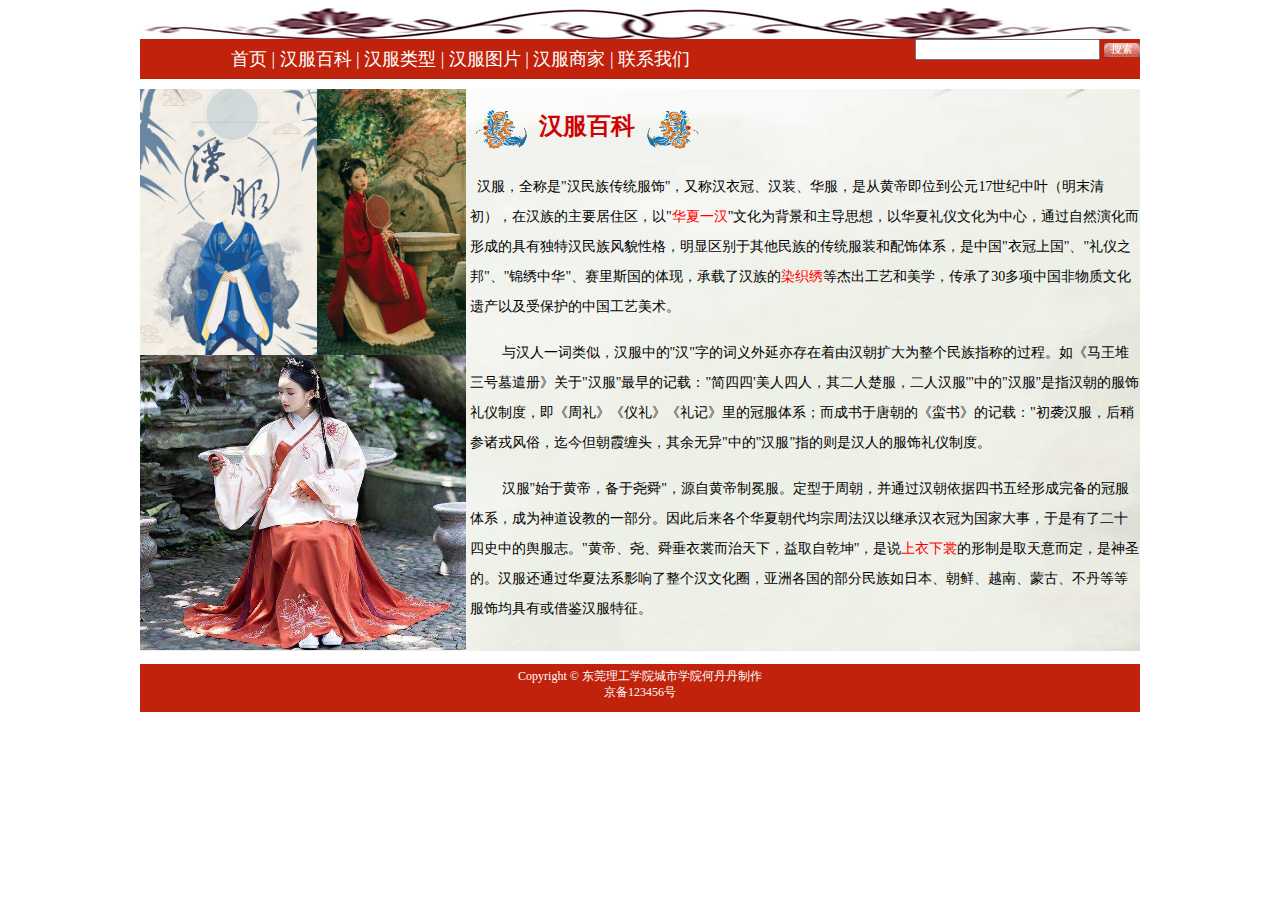
<file: han/html/han1.html>
﻿<!DOCTYPE html PUBLIC "-//W3C//DTD XHTML 1.0 Transitional//EN" "http://www.w3.org/TR/xhtml1/DTD/xhtml1-transitional.dtd">
<html xmlns="http://www.w3.org/1999/xhtml"><!-- InstanceBegin template="/Templates/han.dwt" codeOutsideHTMLIsLocked="false" -->
<head>
<meta http-equiv="Content-Type" content="text/html; charset=utf-8" />
<!-- InstanceBeginEditable name="doctitle" -->
<title>汉服网</title>
<!-- InstanceEndEditable -->
<style type="text/css">
a:link { 

color:#FFF; 

text-decoration:none; 

} 

a:visited { 

color:#FFF; 

text-decoration:none; 

} 

a:hover { 

color:#6FB366; 

text-decoration:none; 

} 
</style>
<!-- InstanceBeginEditable name="head" -->
<link href="../media/汉服.css" rel="stylesheet" type="text/css" />
<!-- InstanceEndEditable -->
<link href="../media/汉服.css" rel="stylesheet" type="text/css" />
</head>

<body>
<div id="center">
  <div id="header"><img src="../image/header.jpg" width="1000" height="31" align="absmiddle" /></div>
  <div id="导航">
    <div id="W1"> 
		<a href="index.html" >首页</a> |
		<a href="han1.html"  > 汉服百科</a> | 
		<a href="han4.html"  >汉服类型 </a>| 
		<a href="han2.html"  > 汉服图片</a> | 
		<a href="han3.html" > 汉服商家 </a>|
		 <a href="han5.html"  >联系我们</a> <br />
    </div>
    <div id="W2">
      <form id="form1" name="form1" method="post" action="">
        <label for="textarea3"></label>
        <input name="textarea" type="text" id="textarea3" value="" size="20" />
        <img src="../image/index_06.jpg" width="36" height="14" align="absmiddle" />
      </form>
    </div>
    <br />
  </div>
  <div id="内容"><!-- InstanceBeginEditable name="M1" -->
    <table width="100%" border="0" align="left" cellpadding="0" cellspacing="0">
      <tr>
        <td width="33%"><img src="../image/timg 4.jpg" width="177" height="266" /><img src="../image/timg 5.jpg" width="149" height="266" /></td>
        <td width="67%" rowspan="2" align="left" valign="top"><p><img src="../image/b1.png" width="69" height="51" align="absmiddle" /><span class="A1">汉服百科</span><img src="../image/b2.png" width="69" height="51" align="absmiddle" /></p>
        <p><span class="A2">&nbsp;&nbsp;汉服，全称是&quot;汉民族传统服饰&quot;，又称汉衣冠、汉装、华服，是从黄帝即位到公元17世纪中叶（明末清初），在汉族的主要居住区，以&quot;</span><span class="A3">华夏一汉</span><span class="A2">&quot;文化为背景和主导思想，以华夏礼仪文化为中心，通过自然演化而形成的具有独特汉民族风貌性格，明显区别于其他民族的传统服装和配饰体系，是中国&quot;衣冠上国&quot;、&quot;礼仪之邦&quot;、&quot;锦绣中华&quot;、赛里斯国的体现，承载了汉族的</span><span class="A3">染织绣</span><span class="A2">等杰出工艺和美学，传承了30多项中国非物质文化遗产以及受保护的中国工艺美术。</span><br />
        </p>
        <p>&nbsp;&nbsp;&nbsp;&nbsp;&nbsp;&nbsp;&nbsp;<span class="A2">&nbsp;与汉人一词类似，汉服中的&quot;汉&quot;字的词义外延亦存在着由汉朝扩大为整个民族指称的过程。如《马王堆三号墓遣册》关于&quot;汉服&quot;最早的记载：&quot;简四四'美人四人，其二人楚服，二人汉服'&quot;中的&quot;汉服&quot;是指汉朝的服饰礼仪制度，即《周礼》《仪礼》《礼记》里的冠服体系；而成书于唐朝的《蛮书》的记载：&quot;初袭汉服，后稍参诸戎风俗，迄今但朝霞缠头，其余无异&quot;中的&quot;汉服&quot;指的则是汉人的服饰礼仪制度。</span></p>
          <p>&nbsp;&nbsp;&nbsp;&nbsp;&nbsp;&nbsp;&nbsp;<span class="A2">&nbsp;汉服&quot;始于黄帝，备于尧舜&quot;，源自黄帝制冕服。定型于周朝，并通过汉朝依据四书五经形成完备的冠服体系，成为神道设教的一部分。因此后来各个华夏朝代均宗周法汉以继承汉衣冠为国家大事，于是有了二十四史中的舆服志。&quot;黄帝、尧、舜垂衣裳而治天下，益取自乾坤&quot;，是说</span><span class="A3">上衣下裳</span><span class="A2">的形制是取天意而定，是神圣的。汉服还通过华夏法系影响了整个汉文化圈，亚洲各国的部分民族如日本、朝鲜、越南、蒙古、不丹等等服饰均具有或借鉴汉服特征。</span><br />
        </p></td>
      </tr>
      <tr>
        <td height="298" align="left" valign="top"><img src="../image/timg 6.jpg" width="326" height="295" /></td>
      </tr>
    </table>
  <!-- InstanceEndEditable --></div>
  <div id="footer">Copyright &copy; 东莞理工学院城市学院何丹丹制作<br />
京备123456号<br />
</div>
</div>
</body>

<!-- InstanceEnd -->
</file>
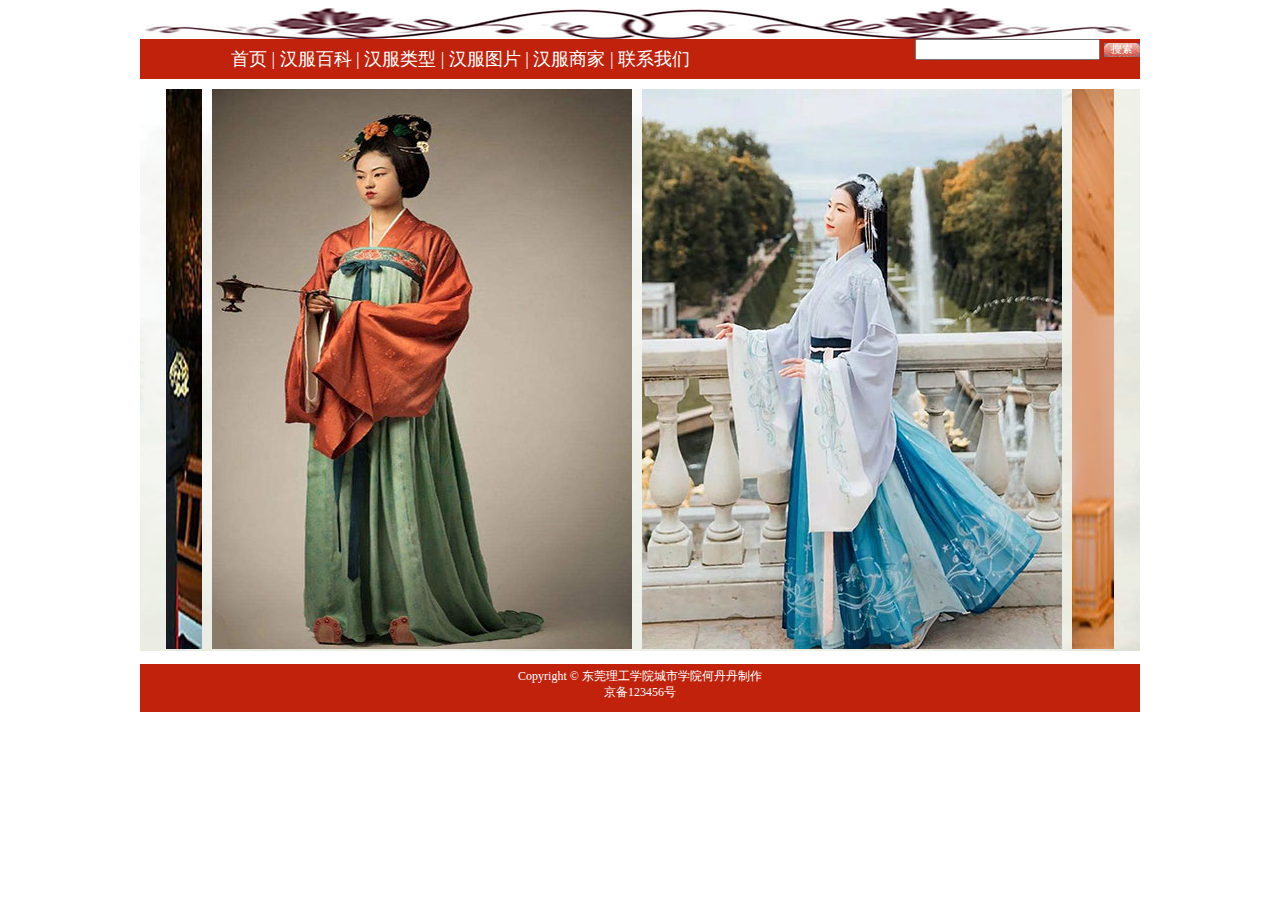
<file: han/html/han2.html>
﻿<!DOCTYPE html PUBLIC "-//W3C//DTD XHTML 1.0 Transitional//EN" "http://www.w3.org/TR/xhtml1/DTD/xhtml1-transitional.dtd">
<html xmlns="http://www.w3.org/1999/xhtml"><!-- InstanceBegin template="/Templates/han.dwt" codeOutsideHTMLIsLocked="false" -->
<head>
<meta http-equiv="Content-Type" content="text/html; charset=utf-8" />
<!-- InstanceBeginEditable name="doctitle" -->
<title>汉服网</title>
<!-- InstanceEndEditable -->
<style type="text/css">
a:link { 
color:#FFF; 
text-decoration:none; 
} 
a:visited { 
color:#FFF; 
text-decoration:none; 
} 
a:hover { 
color:#6FB366; 
text-decoration:none; 
} 
</style>
<!-- InstanceBeginEditable name="head" -->
<!-- InstanceEndEditable -->
<link href="../media/汉服.css" rel="stylesheet" type="text/css" />
</head>

<body>
<div id="center">
  <div id="header"><img src="../image/header.jpg" width="1000" height="31" align="absmiddle" /></div>
  <div id="导航">
    <div id="W1"> 
		<a href="index.html" >首页</a> |
		<a href="han1.html"  > 汉服百科</a> | 
		<a href="han4.html"  >汉服类型 </a>| 
		<a href="han2.html"  > 汉服图片</a> | 
		<a href="han3.html" > 汉服商家 </a>|
		 <a href="han5.html"  >联系我们</a> <br />
    </div>
    <div id="W2">
      <form id="form1" name="form1" method="post" action="">
        <label for="textarea3"></label>
        <input name="textarea" type="text" id="textarea3" value="" size="20" />
        <img src="../image/index_06.jpg" width="36" height="14" align="absmiddle" />
      </form>
    </div>
    <br />
  </div>
  <div id="内容"><!-- InstanceBeginEditable name="M1" -->
    <div id="colee_right" style="position:absolute;overflow:hidden;width:74%;left:13%;">

<table cellpadding="0" cellspacing="0" border="0">

<tr><td id="colee_right1" valign="top" align="center">

<table width="50%" border="0" cellspacing="0" cellpadding="0">

<tr>

<td style="padding-left:10px;"><img src="../image/1.jpg" /></td>

<td style="padding-left:10px;"><img src="../image/2.jpg" /></td>

<td style="padding-left:10px;"><img src="../image/3.jpg" /></td>

<td style="padding-left:10px;"><img src="../image/4.jpg" /></td>


</tr>

</table>

</td>

<td id="colee_right2" valign="top"></td>

</tr>

</table>

</div>


  <!-- InstanceEndEditable --></div>



  <div id="footer">Copyright &copy; 东莞理工学院城市学院何丹丹制作<br />
京备123456号<br />
</div>
</div>

<script>

var speed=20

colee_right2.innerHTML=colee_right1.innerHTML

function Marquee4(){
if(colee_right.scrollLeft<=0)

colee_right.scrollLeft+=colee_right2.offsetWidth

else{
colee_right.scrollLeft--

}

}

var MyMar4=setInterval(Marquee4,speed)

colee_right.οnmοuseοver=function() {clearInterval(MyMar4)}

colee_right.οnmοuseοut=function() {MyMar4=setInterval(Marquee4,speed)}

</script>

</body>

<!-- InstanceEnd -->
</file>
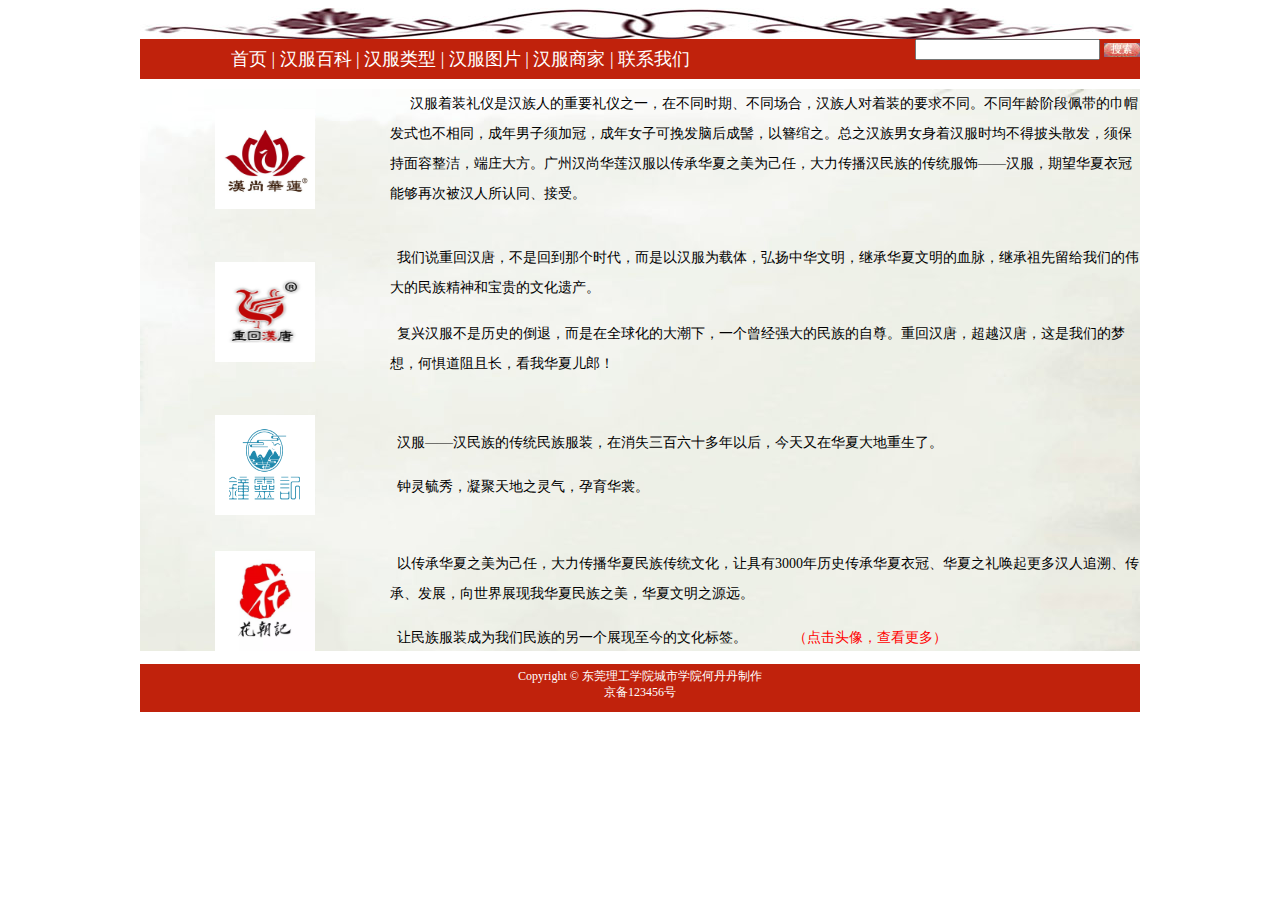
<file: han/html/han3.html>
﻿<!DOCTYPE html PUBLIC "-//W3C//DTD XHTML 1.0 Transitional//EN" "http://www.w3.org/TR/xhtml1/DTD/xhtml1-transitional.dtd">
<html xmlns="http://www.w3.org/1999/xhtml"><!-- InstanceBegin template="/Templates/han.dwt" codeOutsideHTMLIsLocked="false" -->
<head>
<meta http-equiv="Content-Type" content="text/html; charset=utf-8" />
<!-- InstanceBeginEditable name="doctitle" -->
<title>汉服网</title>
<!-- InstanceEndEditable -->
<style type="text/css">
a:link { 
color:#FFF; 
text-decoration:none; 
} 
a:visited { 
color:#FFF; 
text-decoration:none; 
} 
a:hover { 
color:#6FB366; 
text-decoration:none; 
} 
</style>
<!-- InstanceBeginEditable name="head" -->
<!-- InstanceEndEditable -->
<link href="../media/汉服.css" rel="stylesheet" type="text/css" />
</head>

<body>
<div id="center">
  <div id="header"><img src="../image/header.jpg" width="1000" height="31" align="absmiddle" /></div>
  <div id="导航">
    <div id="W1"> 
		<a href="index.html" >首页</a> |
		<a href="han1.html"  > 汉服百科</a> | 
		<a href="han4.html"  >汉服类型 </a>| 
		<a href="han2.html"  > 汉服图片</a> | 
		<a href="han3.html" > 汉服商家 </a>|
		 <a href="han5.html"  >联系我们</a> <br />
    </div>
    <div id="W2">
      <form id="form1" name="form1" method="post" action="">
        <label for="textarea3"></label>
        <input name="textarea" type="text" id="textarea3" value="" size="20" />
        <img src="../image/index_06.jpg" width="36" height="14" align="absmiddle" />
      </form>
    </div>
    <br />
  </div>
  <div id="内容"><!-- InstanceBeginEditable name="M1" -->
    <table width="100%" border="0" cellspacing="0" cellpadding="0">
      <tr>
        <td width="25%" height="140" align="center" valign="middle"><img src="../image/a1.jpg" width="100" height="100" border="0" usemap="#Map" />
          <map name="Map" id="Map">
            <area shape="rect" coords="2,-1,99,98" href="https://hanshanghualian.tmall.com/shop/view_shop.htm?spm=a230r.1.14.10.34f64e16Atx1oO&amp;user_number_id=3358098495" target="_blank" />
        </map></td>
        <td width="75%" height="140" align="left" valign="top">&nbsp;&nbsp;&nbsp;&nbsp;<span class="A2">&nbsp;汉服着装礼仪是汉族人的重要礼仪之一，在不同时期、不同场合，汉族人对着装的要求不同。不同年龄阶段佩带的巾帽发式也不相同，成年男子须加冠，成年女子可挽发脑后成髻，以簪绾之。总之汉族男女身着汉服时均不得披头散发，须保持面容整洁，端庄大方。广州汉尚华莲汉服以传承华夏之美为己任，大力传播汉民族的传统服饰——汉服，期望华夏衣冠能够再次被汉人所认同、接受。</span></td>
      </tr>
      <tr>
        <td height="140" align="center" valign="middle"><img src="../image/a2.jpg" width="100" height="100" border="0" usemap="#Map2" />
          <map name="Map2" id="Map2">
            <area shape="rect" coords="0,0,100,99" href="https://chonghuihantang.tmall.com/?spm=a1z10.3-b-s.w5001-16745043767.7.46fe6ae8xIRmfz&amp;scene=taobao_shop" target="_blank" />
        </map></td>
        <td valign="top"><p class="A2">&nbsp;&nbsp;我们说重回汉唐，不是回到那个时代，而是以汉服为载体，弘扬中华文明，继承华夏文明的血脉，继承祖先留给我们的伟大的民族精神和宝贵的文化遗产。</p>
          <p><span class="A2">&nbsp;&nbsp;复兴汉服不是历史的倒退，而是在全球化的大潮下，一个曾经强大的民族的自尊。重回汉唐，超越汉唐，这是我们的梦想，何惧道阻且长，看我华夏儿郎！</span><br />
        </p></td>
      </tr>
      <tr>
        <td height="140" align="center" valign="middle"><img src="../image/a3.png" width="100" height="100" border="0" usemap="#Map3" />
          <map name="Map3" id="Map3">
            <area shape="rect" coords="0,0,99,99" href="https://zhonglingji.tmall.com/index.htm?spm=a1z10.3-b-s.w5001-22427989907.2.371f7fbdbUpUUG&amp;scene=taobao_shop" target="_blank" />
        </map></td>
        <td align="left" valign="middle"><p class="A2">&nbsp;&nbsp;汉服——汉民族的传统民族服装，在消失三百六十多年以后，今天又在华夏大地重生了。</p>
        <p class="A2">&nbsp;&nbsp;钟灵毓秀，凝聚天地之灵气，孕育华裳。</p></td>
      </tr>
      <tr>
        <td height="129" align="center" valign="middle"><img src="../image/a4.jpg" width="100" height="100" border="0" usemap="#Map4" />
          <map name="Map4" id="Map4">
            <area shape="rect" coords="0,0,100,97" href="https://huachaoji.tmall.com/?spm=a1z10.3-b-s.w5001-21798684958.2.3f006429TOf0e9&amp;scene=taobao_shop" target="_blank" />
        </map></td>
        <td align="left" class="A2"><p>&nbsp;&nbsp;以传承华夏之美为己任，大力传播华夏民族传统文化，让具有3000年历史传承华夏衣冠、华夏之礼唤起更多汉人追溯、传承、发展，向世界展现我华夏民族之美，华夏文明之源远。</p>
        <p>&nbsp;&nbsp;让民族服装成为我们民族的另一个展现至今的文化标签。<span class="A4">&nbsp;&nbsp;&nbsp;&nbsp;&nbsp;&nbsp;&nbsp;&nbsp;&nbsp;&nbsp;&nbsp;&nbsp;&nbsp;（点击头像，查看更多）</span></p></td>
      </tr>
    </table>
  <!-- InstanceEndEditable --></div>
  <div id="footer">Copyright &copy; 东莞理工学院城市学院何丹丹制作<br />
京备123456号<br />
</div>
</div>
</body>

<!-- InstanceEnd -->
</file>
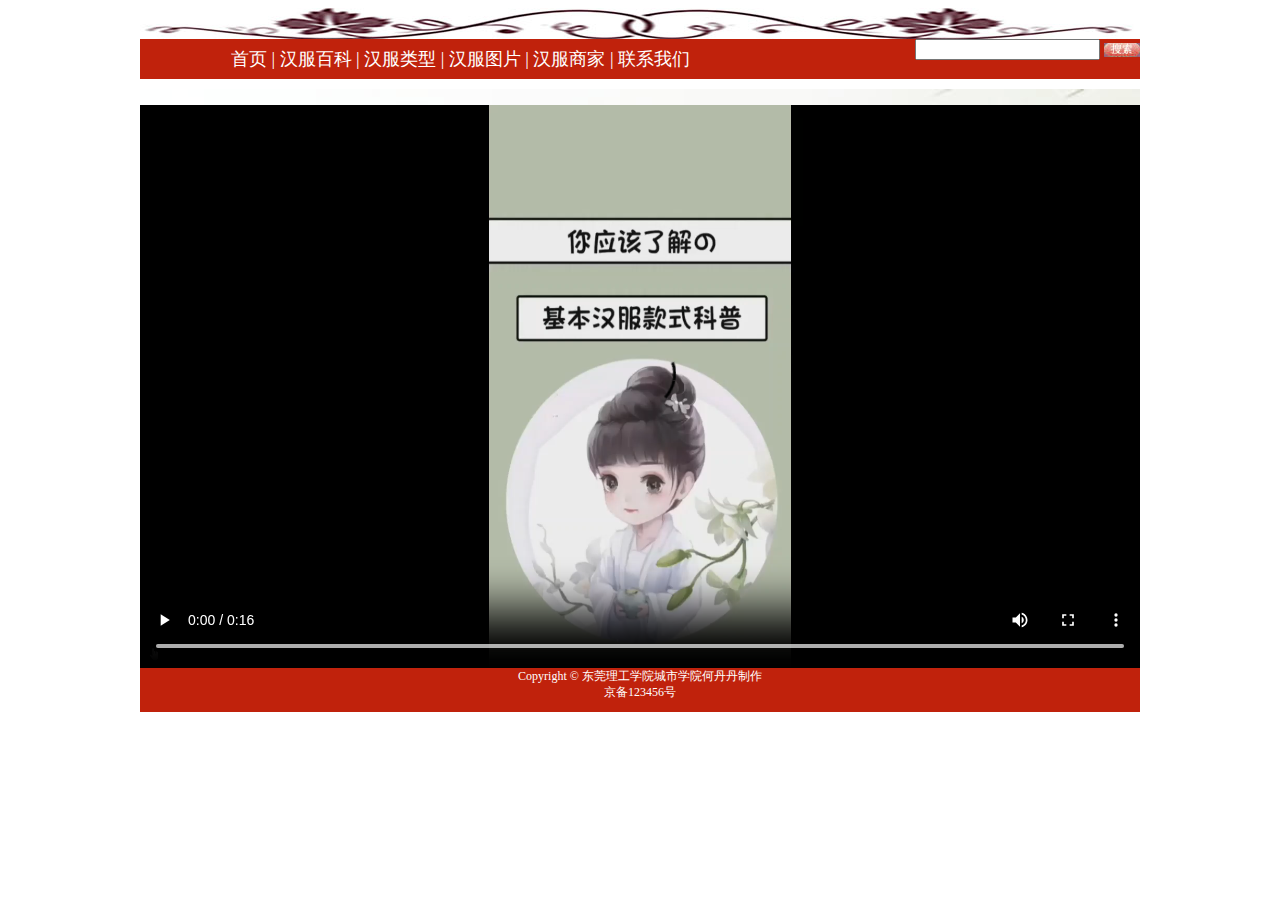
<file: han/html/han4.html>
﻿<!DOCTYPE html PUBLIC "-//W3C//DTD XHTML 1.0 Transitional//EN" "http://www.w3.org/TR/xhtml1/DTD/xhtml1-transitional.dtd">
<html xmlns="http://www.w3.org/1999/xhtml"><!-- InstanceBegin template="/Templates/han.dwt" codeOutsideHTMLIsLocked="false" -->
<head>
<meta http-equiv="Content-Type" content="text/html; charset=utf-8" />
<!-- InstanceBeginEditable name="doctitle" -->
<title>汉服网</title>
<!-- InstanceEndEditable -->
<style type="text/css">
a:link { 
color:#FFF; 
text-decoration:none; 
} 
a:visited { 
color:#FFF; 
text-decoration:none; 
} 
a:hover { 
color:#6FB366; 
text-decoration:none; 
} 
</style>
<!-- InstanceBeginEditable name="head" -->
<!-- InstanceEndEditable -->
<link href="../media/汉服.css" rel="stylesheet" type="text/css" />
</head>

<body>
<div id="center">
  <div id="header"><img src="../image/header.jpg" width="1000" height="31" align="absmiddle" /></div>
  <div id="导航">
    <div id="W1">
		<a href="index.html" >首页</a> |
		<a href="han1.html"  > 汉服百科</a> | 
		<a href="han4.html"  >汉服类型 </a>| 
		<a href="han2.html"  > 汉服图片</a> | 
		<a href="han3.html" > 汉服商家 </a>|
		 <a href="han5.html"  >联系我们</a> <br />
    </div>
    <div id="W2">
      <form id="form1" name="form1" method="post" action="">
        <label for="textarea3"></label>
        <input name="textarea" type="text" id="textarea3" value="" size="20" />
        <img src="../image/index_06.jpg" width="36" height="14" align="absmiddle" />
      </form>
    </div>
    <br />
  </div>
  <div id="内容"><!-- InstanceBeginEditable name="M1" -->
    <table width="100%" border="0" cellspacing="0" cellpadding="0">
      <tr>
        <td>
<p align="center">

	<video width="100%" height="100%"controls autoplay src="../image/video.mp4">

	</video>

</p>
	</td>
      </tr>
    </table>
  <!-- InstanceEndEditable --></div>
  <div id="footer">Copyright &copy; 东莞理工学院城市学院何丹丹制作<br />
京备123456号<br />
</div>
</div>
</body>

<!-- InstanceEnd -->
</file>
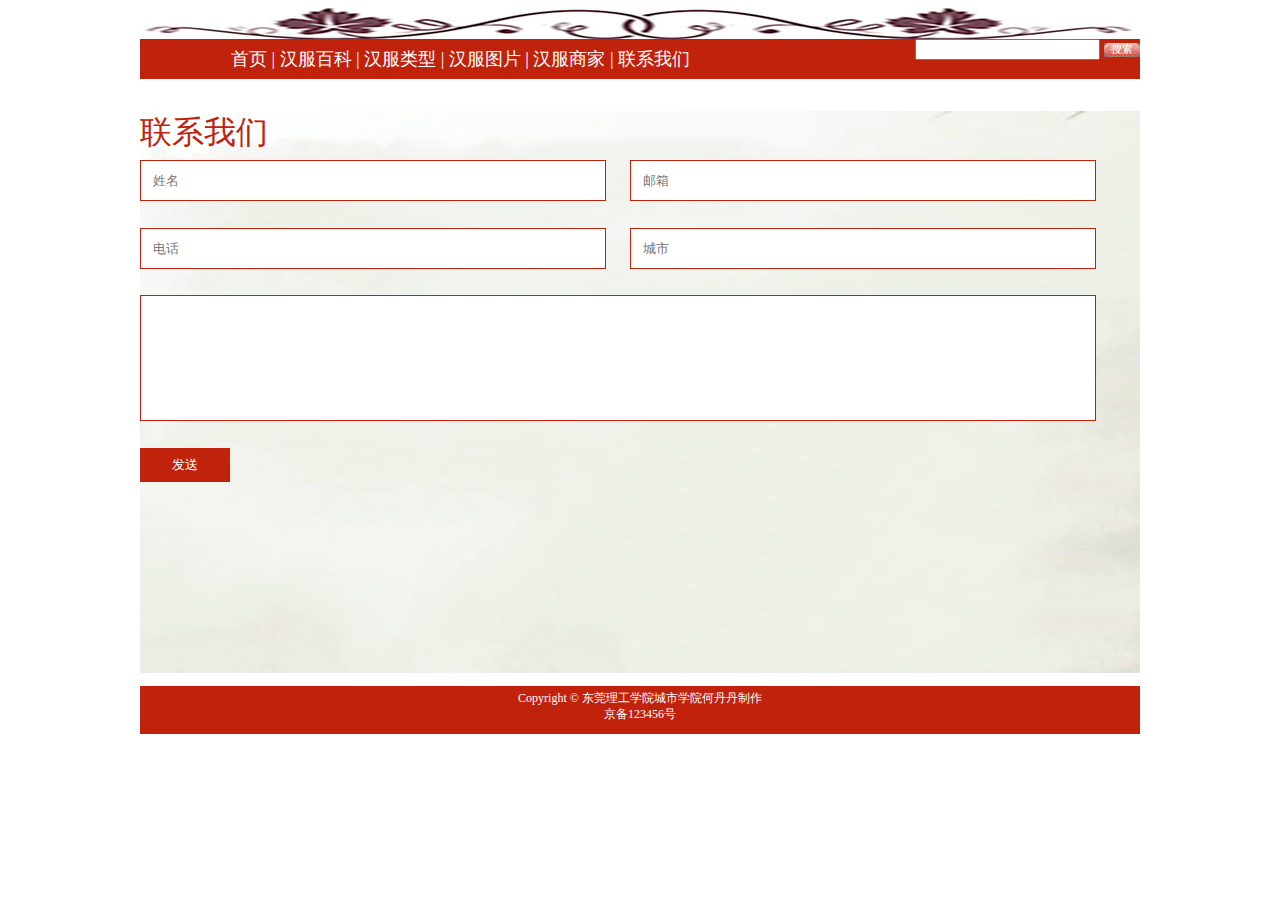
<file: han/html/han5.html>
﻿<!DOCTYPE html PUBLIC "-//W3C//DTD XHTML 1.0 Transitional//EN" "http://www.w3.org/TR/xhtml1/DTD/xhtml1-transitional.dtd">
<html xmlns="http://www.w3.org/1999/xhtml"><!-- InstanceBegin template="/Templates/han.dwt" codeOutsideHTMLIsLocked="false" -->
<head>
<meta http-equiv="Content-Type" content="text/html; charset=utf-8" />
<!-- InstanceBeginEditable name="doctitle" -->
<title>汉服网</title>
<!-- InstanceEndEditable -->
<style type="text/css">
a:link { 
color:#FFF; 
text-decoration:none; 
} 
a:visited { 
color:#FFF; 
text-decoration:none; 
} 
a:hover { 
color:#6FB366; 
text-decoration:none; 
} 
</style>
<!-- InstanceBeginEditable name="head" -->
<!-- InstanceEndEditable -->
<link href="../media/汉服.css" rel="stylesheet" type="text/css" />
</head>

<body>
<div id="center">
  <div id="header"><img src="../image/header.jpg" width="1000" height="31" align="absmiddle" /></div>
  <div id="导航">
    <div id="W1"> 
		<a href="index.html" >首页</a> |
		<a href="han1.html"  > 汉服百科</a> | 
		<a href="han4.html"  >汉服类型 </a>| 
		<a href="han2.html"  > 汉服图片</a> | 
		<a href="han3.html" > 汉服商家 </a>|
		 <a href="han5.html"  >联系我们</a> <br />
    </div>
    <div id="W2">
      <form id="form1" name="form1" method="post" action="">
        <label for="textarea3"></label>
        <input name="textarea" type="text" id="textarea3" value="" size="20" />
        <img src="../image/index_06.jpg" width="36" height="14" align="absmiddle" />
      </form>
    </div>
    <br />
  </div>
  <div id="内容">
<div class="contact">
	 <div class="container">
		  <div class="contact-head">
			 <h3>联系我们</h3>			 
		  </div>
		  <div class="contact-grid">
			 <form>
				 <input type="text" placeholder="姓名" required/>
				 <input type="text" placeholder="邮箱" required/>
				 <input type="text" placeholder="电话" required/>
				 <input type="text" placeholder="城市" required/>
				 <textarea placeholder=""></textarea>
				 <input type="submit" value="发送"/>
			 </form>
		  </div>
		  <div class="contact-details">
			  <div class="col-md-6 contact-map">
				 
			  </div>
			  
			  <div class="clearfix"></div>
	     </div>		 
	 </div>
</div>





</div>
  <div id="footer">Copyright &copy; 东莞理工学院城市学院何丹丹制作<br />
京备123456号<br />
</div>
</div>
</body>

<!-- InstanceEnd -->
</file>
<file: han/media/汉服.css>
﻿@charset "utf-8";


.contact-head h3 {
  color: #C0220C;
font-size: 2em;
  font-weight: 400;
  margin-bottom: 5px;
  
}

.contact-grid form input[type="text"],.contact-grid textarea {

	width: 44%;
	margin-right:2%;
	padding: 12px;
	border:1px solid #C0220C;

	margin-bottom:2em;
	color: #C0220C;
	background: #fff;


	transition: 0.5s all ease;


}
.contact-grid textarea {
	resize:none;
	height:100px;
	width:93%;
}
.contact-grid form input[type="submit"]{
	color: #fff;
	background:#C0220C;

	text-decoration:none;
	padding: 6px 30px;
	display:block;
	border:2px solid #C0220C;


}
.contact-grid form input[type="submit"]:hover{
	background:transparent;
	border:2px solid #C0220C;
	color:#C0220C;
}





#header {
	height: 31px;
	width: 1000px;
	background-color: #C0220C;
}
#center {
	margin: auto;
	width: 1000px;
}
#导航 {
	height: 40px;
	width: 1000px;
}


#W1 {
	height: 40px;
	width: 550px;
	font-family: "宋体";
	font-size: 18px;
	line-height: 40px;
	color: #FFF;
	background-color: #c0220c;
	text-align: right;
	margin: auto;
	float: left;
}
#W2 {
	float: right;
	height: 40px;
	width: 450px;
	background-color: #c0220c;
	text-align: right;
}
#内容 {
	height: 562px;
	width: 1000px;
	margin-top: 10px;
	background-image: url(../image/%E5%A4%A7%E8%83%8C%E6%99%AF.jpg);
}
#K1 {
	height: 30px;
	width: 300px;
	font-family: "宋体";
	font-size: 12px;
	line-height: 30px;
	text-align: left;
	background-color: #c0220c;
}
#K2 {
	font-family: "宋体";
	font-size: 12px;
	line-height: 30px;
	text-align: left;
	height: 30px;
	width: 350px;
	background-color: #c0220c;
}
.W8 {
	height: 228px;
	width: 348px;
	border: 1px solid #c0220c;
	background-image: url(../image/%E5%B0%8F%E8%83%8C%E6%99%AF.jpg);
}
.W8 li {
	font-size: 12px;
	font-family: "宋体";
	line-height: 30px;
	color: #BF7773;
	list-style-image: url(image/index_19.jpg);
}
#footer {
	font-size: 12px;
	line-height: 16px;
	color: #FFF;
	background-color: #c0220c;
	height: 40px;
	width: 1000px;
	margin-top: 13px;
	padding-top: 4px;
	padding-bottom: 4px;
	text-align: center;
}
.q1 {
	color: #FF0;
	font-weight: bold;
	font-size: 16px;
	line-height: 30px;
}
.W7 {
	height: 227px;
	width: 298px;
	border: 1px solid #c0220c;
	background-image: url(../image/%E5%B0%8F%E8%83%8C%E6%99%AF.jpg);
}
.W7 li {
	font-family: "宋体";
	font-size: 12px;
	line-height: 30px;
	color: #BF7773;
	list-style-image: url(image/index_19.jpg);
}

#ban {
	height: 260px;
	width: 1000px;
}
#W5 {
	height: 260px;
	width: 300px;
	float: left;
	margin-right: 20px;
}
#w6 {
	float: right;
	height: 260px;
	width: 350px;
}

#w3 {
	float: left;
	height: 525px;
	width: 400px;
	margin-top: 12px;
	margin-right: 50px;
	margin-bottom: 20px;
	margin-left: 50px;
}
#W4 {
	float: left;
	height: 250px;
	width: 400px;
	margin-top: 12px;
	margin-right: 12px;
	margin-bottom: 12px;
	margin-left: 50px;
}

.A1 {
	font-size: 24px;
	color: #CE0202;
	font-weight: bold;
}
.A2 {
	font-family: "宋体";
	font-size: 14px;
	line-height: 30px;
	color: #000;
}
.A3 {
	color: #F00;
	font-size: 14px;
}
.A4 {
	font-size: 14px;
	color: #F00;
	text-align: right;
}
</file>
